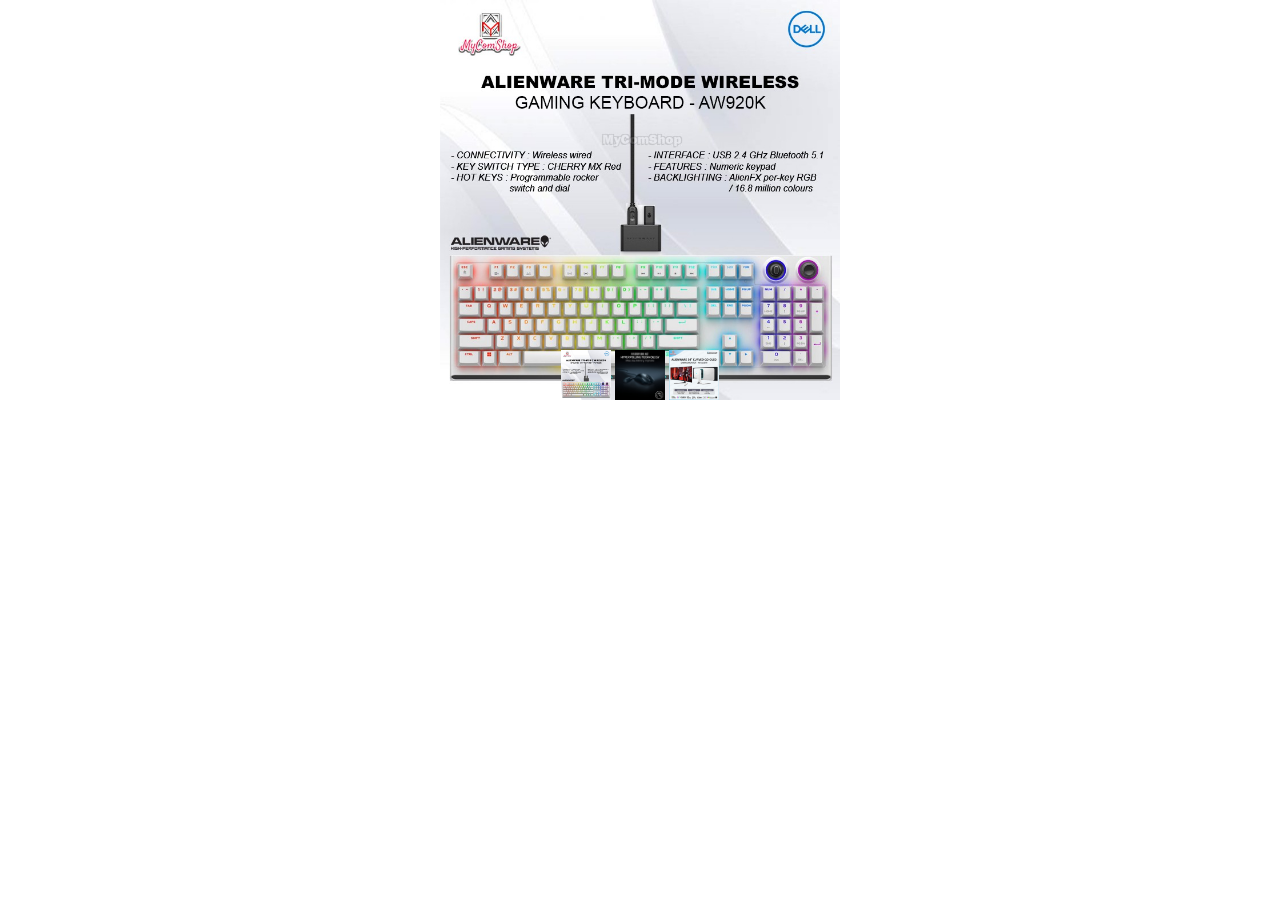
<file: js-intro/index.html>
<!DOCTYPE html>
<html>
<head>
	<meta charset="utf-8">
	<meta name="viewport" content="width=device-width, initial-scale=1">
	<link rel="stylesheet" type="text/css" href="assets/style/global.css">
	<title>js intro</title>
</head>
<body>
	<div id="slider" class="slidercont" style="background-image: url(assets/images/keyboard.jpg)" >
		<div class="sliderthumb">
			<img src="assets/images/keyboard.jpg" onclick="blabla('assets/images/keyboard.jpg')">
			<img src="assets/images/mouse.jpg" onclick="blabla('assets/images/mouse.jpg')">
			<img src="assets/images/monitor.jpg" onclick="blabla('assets/images/monitor.jpg')">
		</div>
	</div>
</body>
</html>
<script type="text/javascript" src="assets/script/global.js"></script>
</file>
<file: js-intro/assets/style/global.css>
* {
	margin: 0;
	padding: 0;
}

body {
	width: 1005;
}

.slidercont {
	position: relative;
	width: 400px;
	height: 400px;
	margin: 0 auto;
	background-repeat: no-repeat;
	background-size: contain;
	transition: all 0.5s;
}

.sliderthumb {
	position: absolute;
	bottom: 0;
	left: 0;
	width: 100%;
	height: 50px;
	text-align: center;
}

.sliderthumb img {
	width: 50px;
	height: 100%;
	cursor: pointer;
}
</file>
